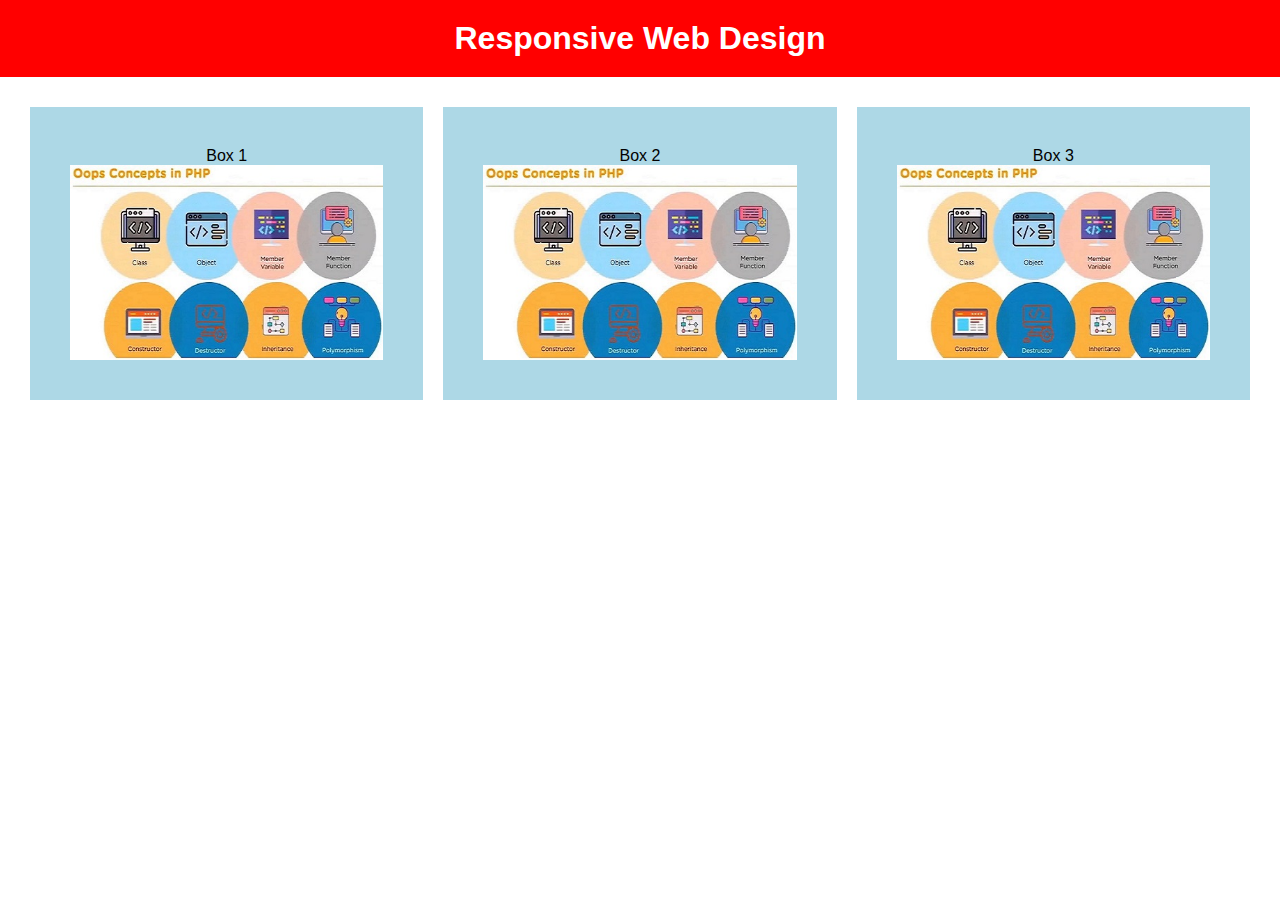
<file: index.html>
<!DOCTYPE html>
<html lang="en">
<head>
    <meta charset="UTF-8">
    <meta name="viewport" content="width=device-width, initial-scale=1.0">
    <title>Responsive Web Design 1.0</title>
    <link rel="stylesheet" href="css/respon-styles.css">
</head>
<body>
    <header>
        <h1>Responsive Web Design</h1>
    </header>
    <section class="content">
        <div class="box">
            <p>Box 1</p>
            <img src="images/Oops_in_ php.jpg" alt="Oop in PHP" title="Oop in PHP">
        </div>
        <div class="box">
            <p>Box 2</p>
            <img src="images/Oops_in_ php.jpg" alt="Oop in PHP" title="Oop in PHP">
        </div>
        <div class="box">
            <p>Box 3</p>
            <img src="images/Oops_in_ php.jpg" alt="Oop in PHP" title="Oop in PHP">
        </div>
    </section>
</body>
</html>
</file>
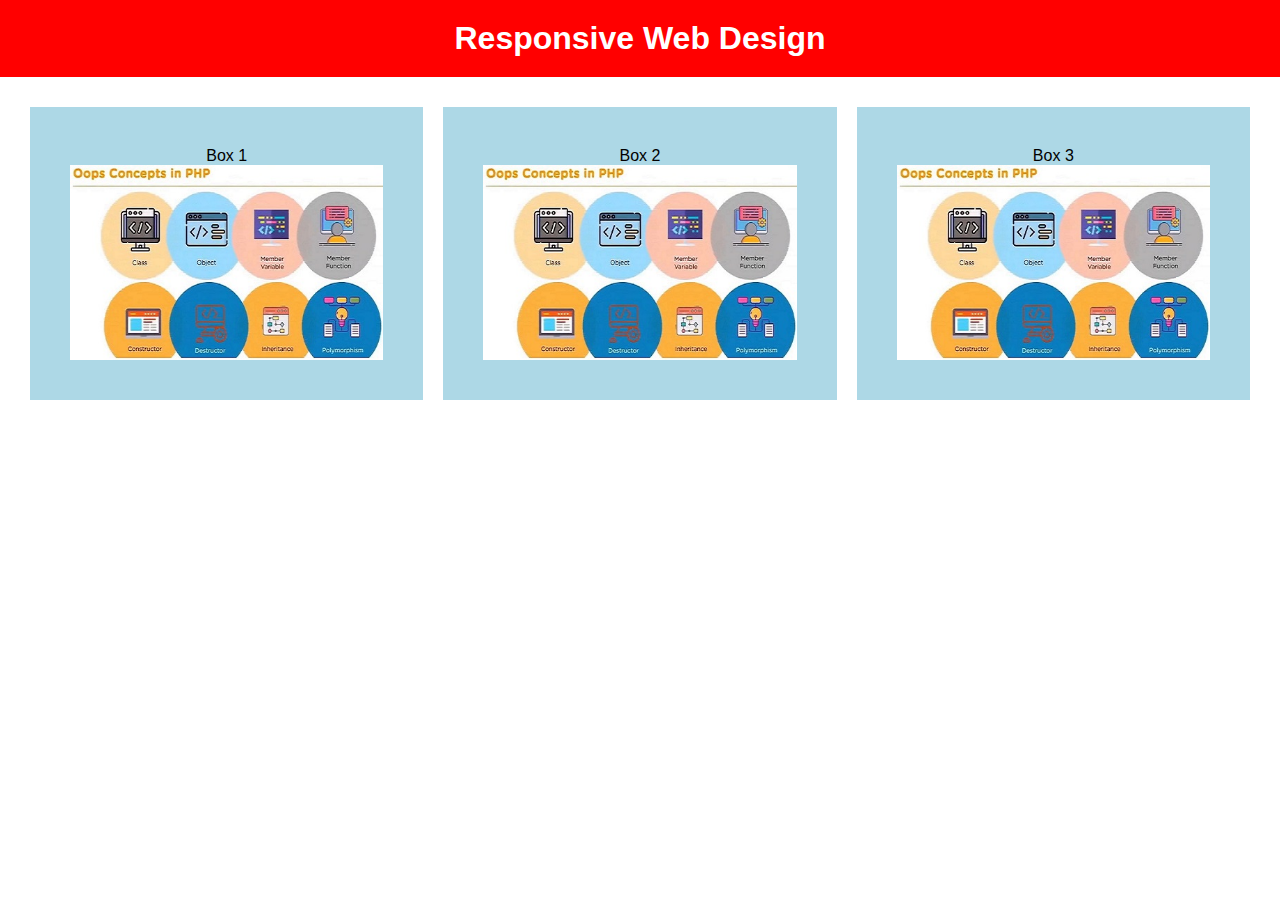
<file: responsive.html>
<!DOCTYPE html>
<html lang="en">
<head>
    <meta charset="UTF-8">
    <meta name="viewport" content="width=device-width, initial-scale=1.0">
    <title>Responsive Web Design</title>
    <link rel="stylesheet" href="css/respon-styles.css">
</head>
<body>
    <header>
        <h1>Responsive Web Design</h1>
    </header>
    <section class="content">
        <div class="box">
            <p>Box 1</p>
            <img src="images/Oops_in_ php.jpg" alt="Oop in PHP" title="Oop in PHP">
        </div>
        <div class="box">
            <p>Box 2</p>
            <img src="images/Oops_in_ php.jpg" alt="Oop in PHP" title="Oop in PHP">
        </div>
        <div class="box">
            <p>Box 3</p>
            <img src="images/Oops_in_ php.jpg" alt="Oop in PHP" title="Oop in PHP">
        </div>
    </section>
</body>
</html>
</file>
<file: css/respon-styles.css>
/* Global Reset */
* {
    margin: 0;
    padding: 0;
    box-sizing: border-box;
}

 /* Base Styles */
body {
    font-family: 'Segoe UI', Tahoma, Geneva, Verdana, sans-serif;
    /* line-height: 1.6; */
}

header {
    background-color: red;
    color: white;
    text-align: center;
    padding: 20px;
}

/* .img {
    max-width: 100%;
    height: auto;
} */

/* Make the images responsive */
.box img {
    max-width: 100%;
    height: auto;
    display: block; /* Prevent inline spacing issues */
}

.content {
    display: flex;
    flex-wrap: wrap;  /* take the text into the next line if there is no space, think of excell */
    justify-content: space-around;
    padding: 20px;
}

.box {
    background-color: lightblue;
    color: black;
    padding: 40px;
    margin: 10px;
    flex: 1 1 100%; /* grow shrink basics */
    /* flex: 1 1 100%; Full width on smallest screens */
    text-align: center;
    min-width: 200px; /* prevent the box from shrinking too much */
}


 /* Media Queries for Responsiveness */

/* smaller screens > 480px  */
@media (min-width: 480px) {
    .box {
        flex: 1 1 100%;
    }
}

/* Tablets and small laptops */
@media (min-width: 768px) {
    .box {
        flex: 1 1 45%; /* Two boxes per row on medium screens */
    }
}

/* Desktops and larger devices */
@media (min-width: 1024px) {
    .box {
        flex: 1 1 30%; /* Three boxes per row on large screens */
    }
}


/* media queries for responsiveness  */

/* larger screens > 768px  */
/* @media (min-width: 768px) {
    .box {
        flex: 1 1 30%;
    }
} */

/* larger screens > 768px  */
/* @media (min-width: 768px) {
    .box {
        flex: 1 1 45%;
    }
} */

/* smaller screens > 480px  */
/* @media (min-width: 480px) {
    .box {
        flex: 1 1 100%;
    }
} */
</file>
